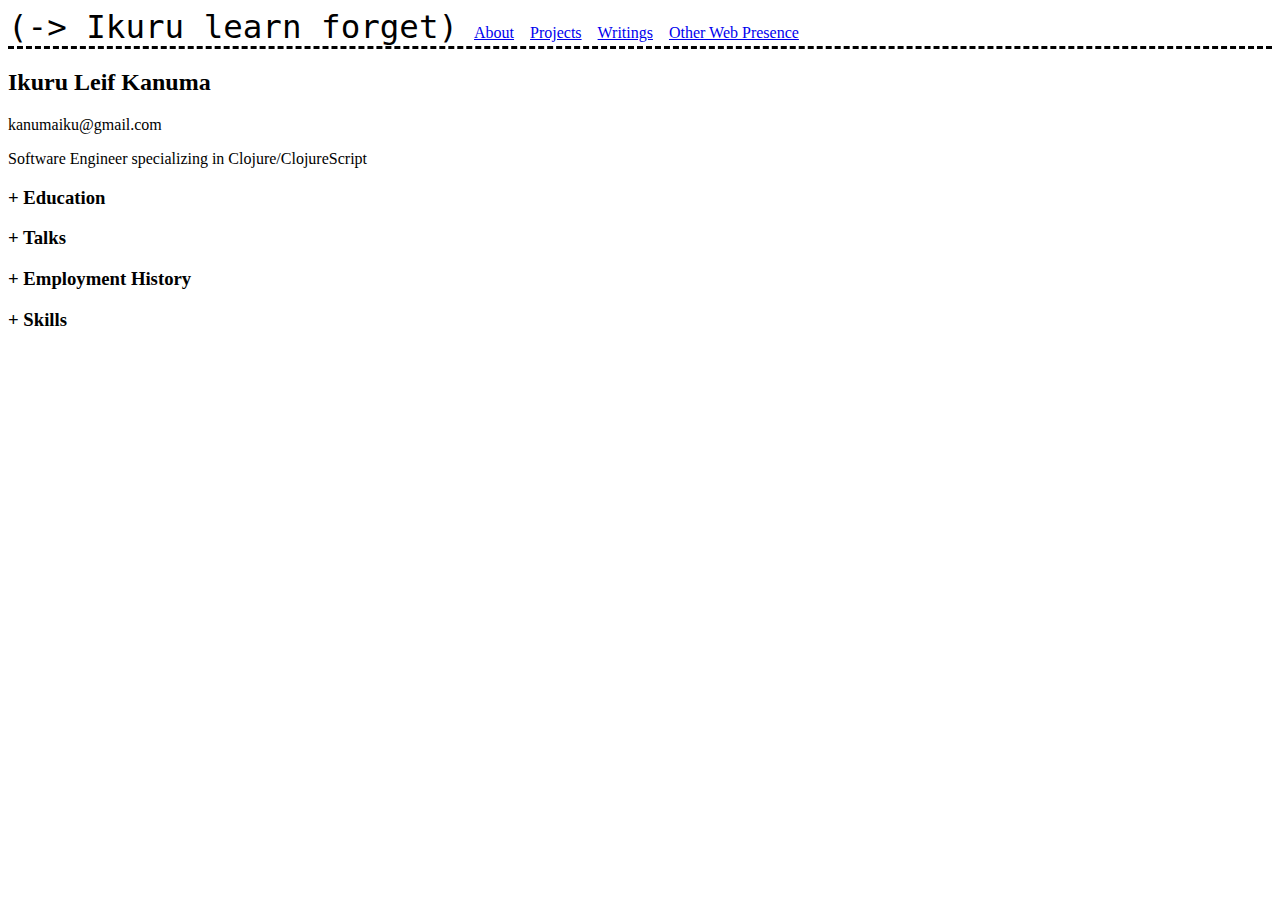
<file: index.html>
<!DOCTYPE html>
<html>
  <head>
    <title>resume</title>
    <meta http-equiv="Content-Type" content="text/html; charset=utf-8" />
  </head>
  <body>
    <div id="app"></div>
    <script src="out/resume.js" type="text/javascript"></script>
  </body>
</html>
</file>
